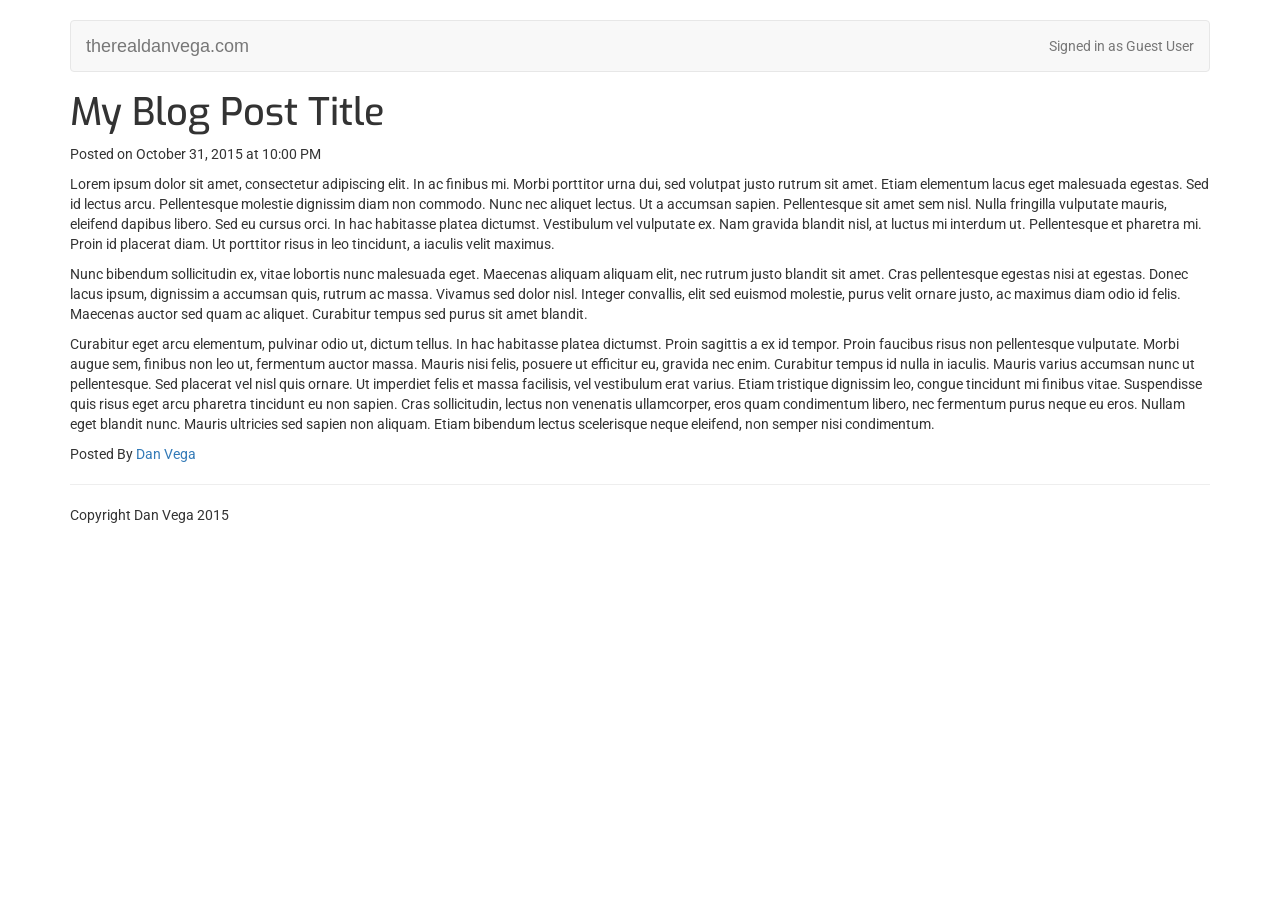
<file: WebApp_SpringBoot/target/classes/templates/index_tmp.html>
<!DOCTYPE html>
<html lang="en">
<head>
    <meta charset="utf-8">
    <meta http-equiv="X-UA-Compatible" content="IE=edge">
    <meta name="viewport" content="width=device-width, initial-scale=1">
    <title>Bootstrap 101 Template</title>

    <link rel="stylesheet" href="../static/css/blog.css"/>
    <link rel="stylesheet" href="https://maxcdn.bootstrapcdn.com/bootstrap/3.3.5/css/bootstrap.min.css" >

    <link href='https://fonts.googleapis.com/css?family=Roboto' rel='stylesheet' type='text/css'>
    <link href='https://fonts.googleapis.com/css?family=Exo' rel='stylesheet' type='text/css'>

    <!--[if lt IE 9]>
    <script src="https://oss.maxcdn.com/html5shiv/3.7.2/html5shiv.min.js"></script>
    <script src="https://oss.maxcdn.com/respond/1.4.2/respond.min.js"></script>
    <![endif]-->
</head>
<body>

<div class="container">

    <nav class="navbar navbar-default">
        <div class="container-fluid">
            <div class="navbar-header">
                <button type="button" class="navbar-toggle collapsed" data-toggle="collapse" data-target="#bs-example-navbar-collapse-5" aria-expanded="false">
                    <span class="sr-only">Toggle navigation</span>
                    <span class="icon-bar"></span>
                    <span class="icon-bar"></span>
                    <span class="icon-bar"></span>
                </button>
                <a class="navbar-brand" href="#">therealdanvega.com</a>
            </div>
            <div class="collapse navbar-collapse" id="bs-example-navbar-collapse-5">
                <p class="navbar-text navbar-right">Signed in as <a href="#" class="navbar-link">Guest User</a></p>
            </div>
        </div>
    </nav>

    <article>
        <header>
            <h1>My Blog Post Title</h1>
            <p>Posted on October 31, 2015 at 10:00 PM</p>
        </header>
        <section>
            <p>Lorem ipsum dolor sit amet, consectetur adipiscing elit. In ac finibus mi. Morbi porttitor urna dui, sed volutpat justo rutrum sit amet. Etiam elementum lacus eget malesuada egestas. Sed id lectus arcu. Pellentesque molestie dignissim diam non commodo. Nunc nec aliquet lectus. Ut a accumsan sapien. Pellentesque sit amet sem nisl. Nulla fringilla vulputate mauris, eleifend dapibus libero. Sed eu cursus orci. In hac habitasse platea dictumst. Vestibulum vel vulputate ex. Nam gravida blandit nisl, at luctus mi interdum ut. Pellentesque et pharetra mi. Proin id placerat diam. Ut porttitor risus in leo tincidunt, a iaculis velit maximus.</p>
            <p>Nunc bibendum sollicitudin ex, vitae lobortis nunc malesuada eget. Maecenas aliquam aliquam elit, nec rutrum justo blandit sit amet. Cras pellentesque egestas nisi at egestas. Donec lacus ipsum, dignissim a accumsan quis, rutrum ac massa. Vivamus sed dolor nisl. Integer convallis, elit sed euismod molestie, purus velit ornare justo, ac maximus diam odio id felis. Maecenas auctor sed quam ac aliquet. Curabitur tempus sed purus sit amet blandit.</p>
            <p>Curabitur eget arcu elementum, pulvinar odio ut, dictum tellus. In hac habitasse platea dictumst. Proin sagittis a ex id tempor. Proin faucibus risus non pellentesque vulputate. Morbi augue sem, finibus non leo ut, fermentum auctor massa. Mauris nisi felis, posuere ut efficitur eu, gravida nec enim. Curabitur tempus id nulla in iaculis. Mauris varius accumsan nunc ut pellentesque. Sed placerat vel nisl quis ornare. Ut imperdiet felis et massa facilisis, vel vestibulum erat varius. Etiam tristique dignissim leo, congue tincidunt mi finibus vitae. Suspendisse quis risus eget arcu pharetra tincidunt eu non sapien. Cras sollicitudin, lectus non venenatis ullamcorper, eros quam condimentum libero, nec fermentum purus neque eu eros. Nullam eget blandit nunc. Mauris ultricies sed sapien non aliquam. Etiam bibendum lectus scelerisque neque eleifend, non semper nisi condimentum.</p>
        </section>
        <footer>
            <address>
                Posted By <a href="mailto:danvega@gmail.com">Dan Vega</a>
            </address>
        </footer>
        <hr/>
    </article>

    <footer>
        <p>Copyright Dan Vega 2015</p>
    </footer>

</div>

<script src="https://ajax.googleapis.com/ajax/libs/jquery/2.2.3/jquery.min.js"></script>
<script src="https://maxcdn.bootstrapcdn.com/bootstrap/3.3.6/js/bootstrap.min.js" ></script>
</body>
</html>
</file>
<file: WebApp_SpringBoot/target/classes/static/css/blog.css>
.navbar {
    margin-top:20px;
}

header h1 {
    font-family: 'Exo', sans-serif;
    font-size: 38px;
}

p, address {
    font-family: 'Roboto', sans-serif;
}
</file>
